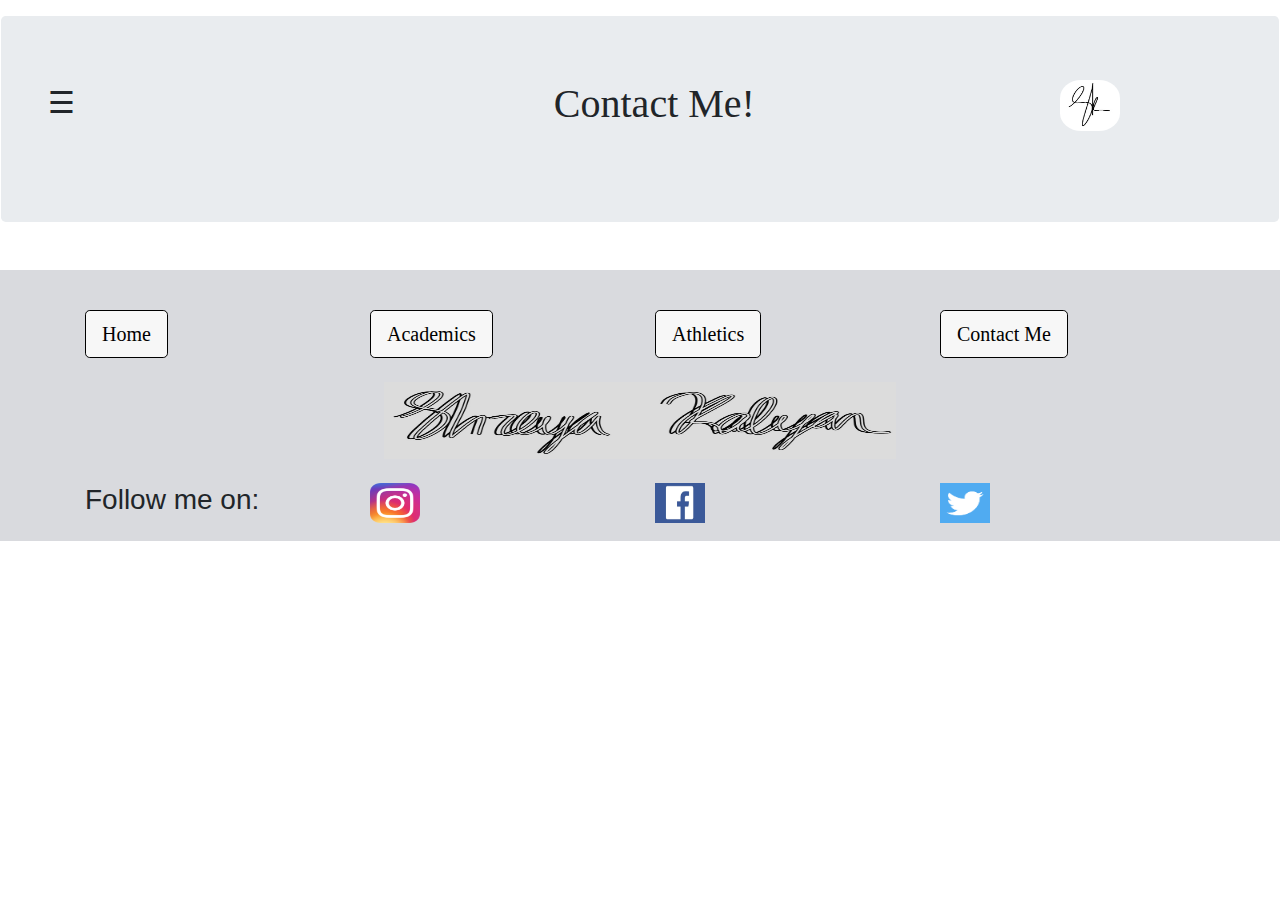
<file: dedications.html>
<!DOCTYPE html>
<html lang="us">
<head>

  <!-- bootstrap icons -->
  <link rel="stylesheet" href="https://stackpath.bootstrapcdn.com/bootstrap/4.4.1/css/bootstrap.min.css" integrity="sha384-Vkoo8x4CGsO3+Hhxv8T/Q5PaXtkKtu6ug5TOeNV6gBiFeWPGFN9MuhOf23Q9Ifjh" crossorigin="anonymous">

  <link rel="stylesheet" href="https://stackpath.bootstrapcdn.com/bootstrap/4.1.0/css/bootstrap.min.css" integrity="sha384-9gVQ4dYFwwWSjIDZnLEWnxCjeSWFphJiwGPXr1jddIhOegiu1FwO5qRGvFXOdJZ4" crossorigin="anonymous">


  <!--links for bootstrap access to javascript functions-->
  <script src="https://code.jquery.com/jquery-3.4.1.slim.min.js" integrity="sha384-J6qa4849blE2+poT4WnyKhv5vZF5SrPo0iEjwBvKU7imGFAV0wwj1yYfoRSJoZ+n" crossorigin="anonymous"></script>
  <script src="https://cdn.jsdelivr.net/npm/popper.js@1.16.0/dist/umd/popper.min.js" integrity="sha384-Q6E9RHvbIyZFJoft+2mJbHaEWldlvI9IOYy5n3zV9zzTtmI3UksdQRVvoxMfooAo" crossorigin="anonymous"></script>
  <script src="https://stackpath.bootstrapcdn.com/bootstrap/4.4.1/js/bootstrap.min.js" integrity="sha384-wfSDF2E50Y2D1uUdj0O3uMBJnjuUD4Ih7YwaYd1iqfktj0Uod8GCExl3Og8ifwB6" crossorigin="anonymous"></script>

  <!--JQuery extension link-->
  <script src = "jquery/jquery-3.5.0.min.js"></script>
  <script src = "jquery/jquery-3.5.0.js"></script>

  <!-- link to css file -->
  <link rel = "stylesheet" type = "text/css" href = "css/main.css">

  <!-- signature used as favicon -->
  <link rel="shortcut icon" type="image/jpg" href = "pictures/initialsignature.jpg">

  <!-- standard meta tags -->
  <meta charset = "utf-8">
  <meta name="viewport" content="width=device-width, initial-scale=1.0, shrink-to-fit=no">
  <meta name="author" content="Shreya Kalyan">
  <meta name="keywords" content="HTML, CSS, JavaScript, Bootstrap, High School, Online Portfolio">
  <meta name="robots" content="index">

  <!--website title-->
  <title>Shreya's Website</title>
</head>

<body>

  <div id="mySidenav" class="sidenav">
    <a href="javascript:void(0)" class="closebtn" onclick="closeNav()">&times;</a>
    <a href="index.html">Home</a>
    <a href="academics.html">Academics</a>
    <a href="athletics.html">Athletics</a>
    <a href="contact.html">Contact Me</a>
    <!--<a href="dedications.html">Bonus: Dedications</a>-->
  </div>

  <div id="main">
    <div class = "row jumbotron">
      <div class = "col-md-5">
        <span class="opennav" onclick="openNav()">&#9776;</span>
      </div>

      <div class="col-md-5">
        <h1>Contact Me!</h1>
      </div>

      <div class = "col-md-2">
        <a href = "index.html"><img src="pictures/initialsignature.jpg"></a>
      </div>

    </div>

  </div>

    <!--footer including signature, icons, and form for quick message-->
    <footer class="footer mt-auto py-3">
      <div class="container">
        <br>
        <!--row for links-->
        <div class = "row">
          <div class = "col-md-3">
            <a href = "index.html"><button type="button" class="btn btn-outline-light btn-lg">Home</button></a>
          </div>
          <div class = "col-md-3">
            <a href = "academics.html"><button type="button" class="btn btn-outline-light btn-lg">Academics</button></a>
          </div>
          <div class = "col-md-3">
            <a href = "athletics.html"><button type="button" class="btn btn-outline-light btn-lg">Athletics</button></a>
          </div>
          <div class = "col-md-3">
            <a href = "contact.html"><button type="button" class="btn btn-outline-light btn-lg">Contact Me</button></a>
          </div>
        </div>

        <br>

        <!--signature-->
        <span class="text-muted"><img id = "signature" src = "pictures/signature2.jpg"></img></span>

        <br>

        <!--social media profiles-->
        <div class = "row clearfix">
          <div class = "col-md-3">
            <h3>Follow me on: </h3>
          </div>
          <div class = "col-md-3">
            <a href="https://www.instagram.com/shreya.kalyan/?hl=en" target = "__blank__"><img src = "pictures/instaicon.png"></a>
          </div>
          <div class = "col-md-3">
            <a href="https://www.facebook.com/shreya.kalyan147" target="__blank__"><img src = "pictures/fbicon.jpg"></a>
          </div>
          <div class = "col-md-3">
            <a href = "https://twitter.com/ShreyaKalyan14" target="__blank__"><img src = "pictures/twittericon.png"></a>
          </div>
        </div>

      </div>
    </footer>

  </div>



    <script>
    //JavaScript code for opening navigation bar
      function openNav() {
        $("#mySidenav").css("width", "250px");
        $("#main").css("marginLeft", "250px");
        document.body.style.backgroundColor = "rgba(0,0,0,0.4)";
      }

    //JavaScript code for closing navigation bar
      function closeNav() {
        $("#mySidenav").css("width", "0px");
        $("#main").css("marginLeft", "0px");
        document.body.style.backgroundColor = "white";
      }

    </script>

  </body>

</html>
</file>
<file: css/main.css>
.jumbotron
{
  font-family: "Palatino Linotype";
}

.jumbotron img
{
  width:35%;
  height: 65%;
  border-radius:35%
}

.sidenav {
  height: 100%;
  width: 0;
  position: fixed;
  z-index: 1;
  top: 0;
  left: 0;
  background-color: white;
  overflow-x: hidden;
  transition: 0.5s;
  padding-top: 60px;
}

.sidenav a {
  padding: 8px 8px 8px 32px;
  text-decoration: none;
  font-size: 25px;
  color: #4287f5;
  display: block;
  transition: 0.3s;
  font-family: Times;
}

.sidenav a:hover {
  color: black;
}

.sidenav .closebtn {
  position: absolute;
  top: 0;
  right: 25px;
  font-size: 36px;
  margin-left: 50px;
}

#main {
  transition: margin-left .5s;
  padding: 16px;
}

@media screen and (max-height: 450px) {
  .sidenav {padding-top: 15px;}
  .sidenav a {font-size: 18px;}
}

.opennav
{
  font-size: 30px;
  cursor: pointer;
}


a:link
{
  text-decoration: none;
}

#collage img
{
  width: 38vw;
  height: 30vw;
  position: relative;
  border: 8px double #5faafa;
  border-radius: 4px;
}

@media only screen and (max-device-width: 415px)
{
  #collage img
  {
    width: 80vw;
    height: 62vw;
  }
}

@media only screen and (min-device-width: 550px) and (max-device-width: 1370px)
{
  #collage img
  {
    width: 45vw;
    height: 32vw;
  }
}


#nasa-intern
{
  background-color: #ff9900;
  border-color: #ff9900;
  margin-bottom: 10px;
  position: absolute;
  text-align: center;
  font-size: 0.9vw;
}

@media only screen and (min-device-width: 550px) and (max-device-width: 1370px)
{
  #nasa-intern
  {
    font-size: 0.8vw;
  }
}



.card-footer
{
  position: absolute;
  left: 0;
  bottom: 0;
  width: 100%;
}


.btn-small
{
  width: 98%;
  font-size: 1.2vw;
  margin-left: 5px;
  font-family: georgia;
  background-color: white;
}

@media only screen and (max-device-width: 415px)
{
  .btn-small
  {
    font-size: 6vw;

  }
}

@media only screen and (min-device-width: 550px) and (max-device-width: 1370px)
{
  .btn-small
  {
    font-size: 1.5vw;
  }
}

.dropdown-menu
{
  background-color: white;
  width: 100%;
  border-color: white;
}

.dropdown img
{
  width: 8%;
  height: 8%;
  color:white;
}


@media only screen and (max-device-width: 412px)
{
    .bottom-quote
    {
        width: 100%;
        height: 32%;
    }

}

@media only screen and (min-device-width: 550px) and (max-device-width: 1370px)
{
    .bottom-quote
    {
        width: 100%;
        height: 32%;
    }
}



#quote-header
{
  font-family: Amarante;
  font-size: 2.2vw;
}

.stress
{
  text-align: center;
  border-left: 5px double #4ae0ca;
  border-right: 5px double #4ae0ca;
  font-family: Akronim;
  font-size: 2vw;
}

.footer
{
  position: static;
  left: 0;
  bottom: 0;
  width: 100%;
  background-color: #d9dade;
}

#signature
{
  width: 40vw;
  height: 6vw;
  display: block;
  margin-left: auto;
  margin-right: auto;
}

@media only screen and (max-device-width: 412px)
{
  #signature
  {
    width: 70vw;
    height: 15vw;
    display: block;
    margin-left: auto;
    margin-right: auto;
  }
}


.btn-outline-light
{
  border-color: black;
  color: black;
  background-color: #f7f7f7;
  font-family: baskervville;
}

.footer img
{
  width: 50px;
  height: 40px;
}


@media only screen and (max-device-width: 1020px)
{
  .icons img, h3
  {
    display: none;
  }

  .footer img
  {
    display: none;
  }

  .footer .btn
  {
    display: none;
  }

  .bottom-quote
  {
    display: none;
  }

}


.nasaenter
{
  border-color: black;
  background-color: black;
}

.nasaleave
{
  border-color: #ff9900;
  background-color: #ff9900;
}

.extrabuttonenter
{
  color: black;
  background-color: white;
  border-color: black;
}

.extrabuttonleave
{
  color: white;
  background-color: #007bff;
  border-color: #007bff;
}
</file>
